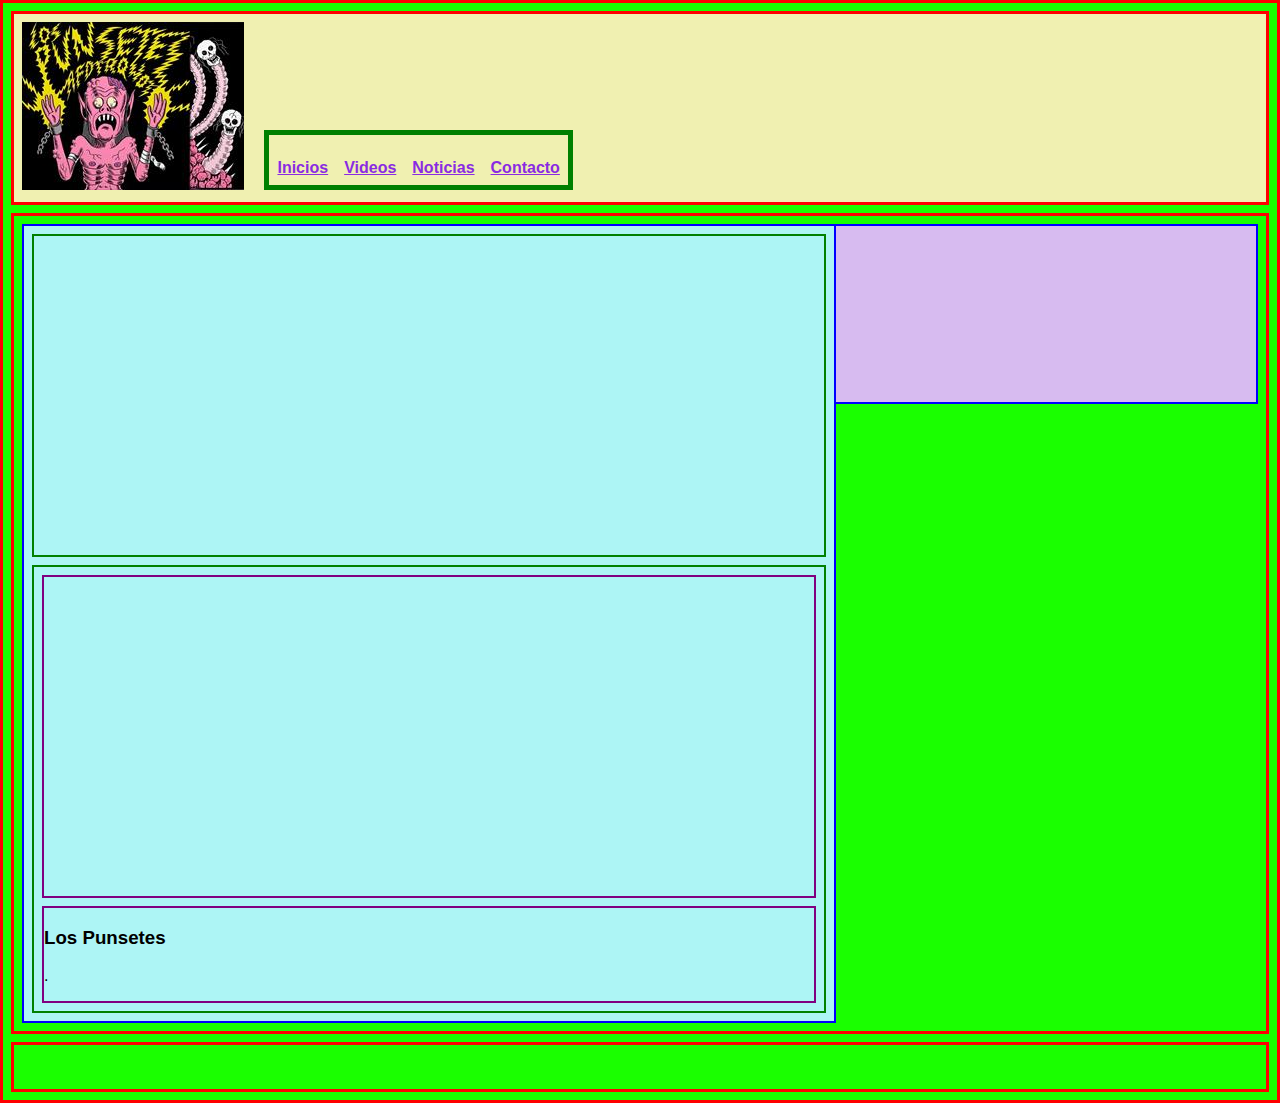
<file: Ejemplo Proyecto/series.html>
<!DOCTYPE html>
<html lang="en">
<head>
    <meta charset="UTF-8">
    <meta name="viewport" content="width=device-width, initial-scale=1, shrink-to-fit=no">
    <link rel="stylesheet" href="css/style.css">
    <title>HUB de Servicios</title>
</head>
<body>
    <header>
        <div class="header-logo"><a href="Index.html"> <img src="imagenes/Logo.jpg" alt=""></a></div>
        <nav class="header-menubar">
            <ul>
                <li><a href="Index.html">Inicios </a></li>
                <li><a href="series.html">Videos</a></li>
                <li><a href="noticias.html">Noticias</a></li>
                <li><a href="contacto.html">Contacto</a></li>
                
            </ul>
        </nav>
    </header>
    <main>
        <div class="contenido-ppal">
            <section class="secciones">
                <iframe width="560" height="315" src="https://www.youtube.com/embed/EtsOTli7vL0?si=H-EajZ5D0DnSLPLM" title="YouTube video player" frameborder="0" allow="accelerometer; autoplay; clipboard-write; encrypted-media; gyroscope; picture-in-picture; web-share" allowfullscreen></iframe>
            </section>
            <section class="secciones">
                <article>
                    <iframe width="560" height="315" src="https://www.youtube.com/embed/AOdVOo8s_ek?si=CjqCOJv0hz8wu8cw" title="YouTube video player" frameborder="0" allow="accelerometer; autoplay; clipboard-write; encrypted-media; gyroscope; picture-in-picture; web-share" allowfullscreen></iframe>

                </article>
                <article>
                    
                    <div>
                        <h3>Los Punsetes </h3>
                        <p>.</p>
                    </div>
                </article>
            </section>
        </div>
        <aside class="contenido-sec">
            </aside>
    </main>
    <footer>

    </footer>
</body>
</html>
</file>
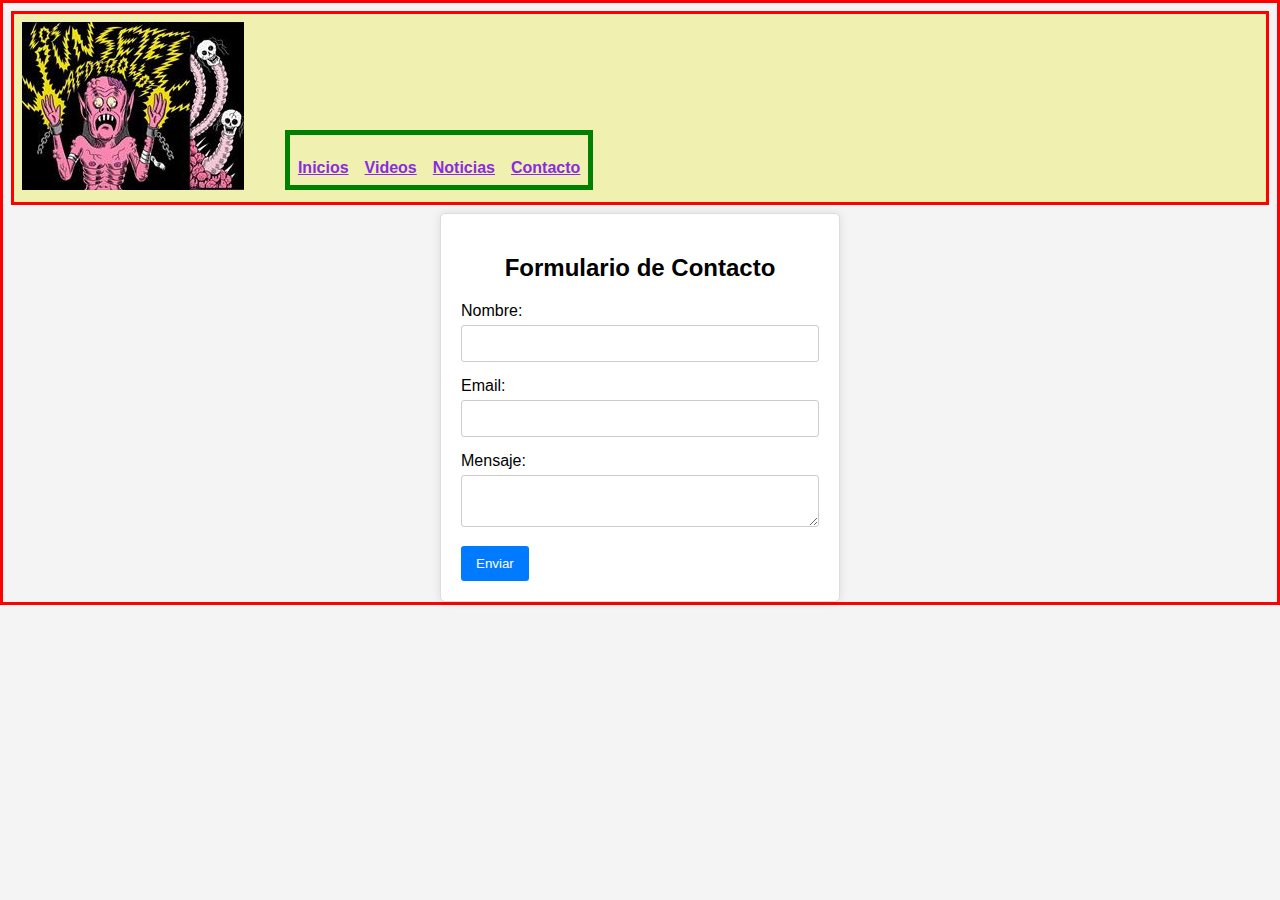
<file: Ejemplo Proyecto/Ejemplo Proyecto/contacto.html>
<!DOCTYPE html>
<html lang="en">
<head>
    <meta charset="UTF-8">
    <meta name="viewport" content="width=device-width, initial-scale=1, shrink-to-fit=no">
    <link rel="stylesheet" href="css/style.css">
    <title>Covers Notables </title>
</head>
<body>
    <header>
        <div class="header-logo"><a href="Index.html"> <img src="imagenes/Logo.jpg" alt=""></a></div>
        <div class="header-logo"></div>
        <nav class="header-menubar">
            <ul>
                <li><a href="Index.html">Inicios </a></li>
                <li><a href="series.html">Videos</a></li>
                <li><a href="noticias.html">Noticias</a></li>
                <li><a href="contacto.html">Contacto</a></li>
                
            </ul>
        </nav>
    </header>
    <form>
   

       <h2>Formulario de Contacto</h2>
    <form id="myForm" onsubmit="return validateForm()">
        <div>
            <label for="nombre">Nombre:</label>
            <input type="text" id="nombre" name="nombre">
            <span id="nombreError" class="error"></span>
        </div>
        <div>
            <label for="email">Email:</label>
            <input type="email" id="email" name="email">
        </div>
        <div>
            <label for="mensaje">Mensaje:</label>
            <textarea id="mensaje" name="mensaje"></textarea>
        </div>
        <div>
            <input type="submit" value="Enviar">
        </div>
    </form>

    <script>
        function validateForm() {
            var nombre = document.getElementById("nombre").value;

            if (nombre == "") {
                document.getElementById("nombreError").innerHTML = "Por favor, ingresa tu nombre.";
                return false;
            } else {
                document.getElementById("nombreError").innerHTML = "";
                // Aquí puedes agregar más validaciones si es necesario
                return true;
            }
        }
    </script>
</body>
</html>
</file>
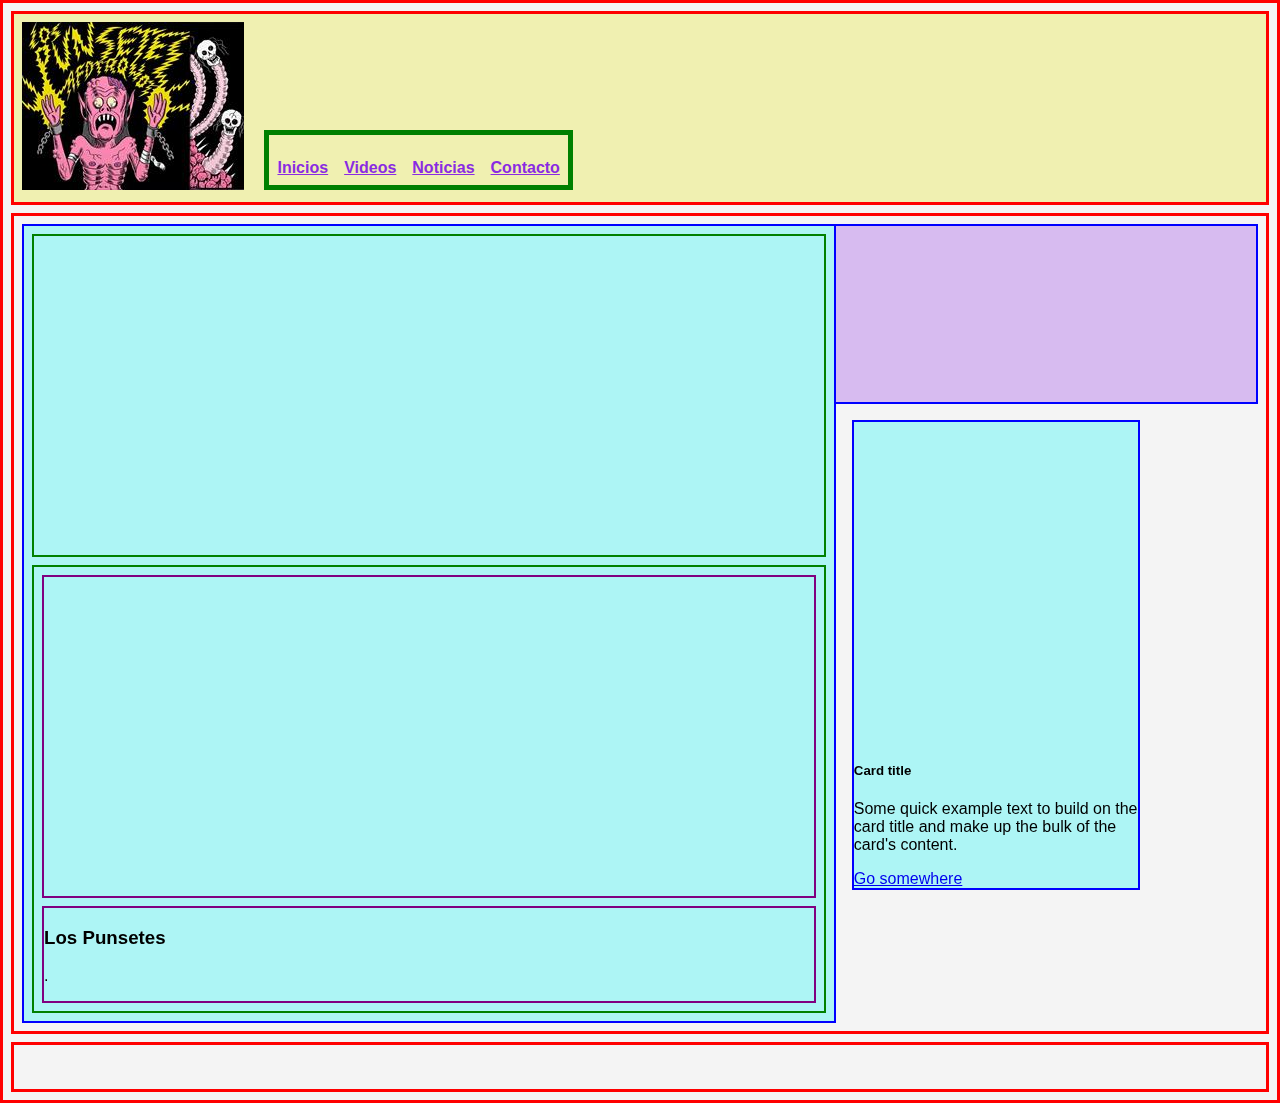
<file: Ejemplo Proyecto/Ejemplo Proyecto/series.html>
<!DOCTYPE html>
<html lang="en">
<head>
    <meta charset="UTF-8">
    <meta name="viewport" content="width=device-width, initial-scale=1, shrink-to-fit=no">
    <link rel="stylesheet" href="css/style.css">
    <title>Covers Notables</title>
    <link href="https://cdn.jsdelivr.net/npm/bootstrap@5.3.2/dist/css/bootstrap.min.css" rel="stylesheet" integrity="sha384-T3c6CoIi6uLrA9TneNEoa7RxnatzjcDSCmG1MXxSR1GAsXEV/Dwwykc2MPK8M2HN" crossorigin="anonymous">


</head>
<body>
    <header>
        <div class="header-logo"><a href="Index.html"> <img src="imagenes/Logo.jpg" alt=""></a></div>
        <nav class="header-menubar">
            <ul>
                <li><a href="Index.html">Inicios </a></li>
                <li><a href="series.html">Videos</a></li>
                <li><a href="noticias.html">Noticias</a></li>
                <li><a href="contacto.html">Contacto</a></li>
                
            </ul>
        </nav>
    </header>
    <main>
        <div class="contenido-ppal">
            <section class="secciones">
                <iframe width="560" height="315" src="https://www.youtube.com/embed/EtsOTli7vL0?si=H-EajZ5D0DnSLPLM" title="YouTube video player" frameborder="0" allow="accelerometer; autoplay; clipboard-write; encrypted-media; gyroscope; picture-in-picture; web-share" allowfullscreen></iframe>
            </section>
            <section class="secciones">
                <article>
                    <iframe width="560" height="315" src="https://www.youtube.com/embed/AOdVOo8s_ek?si=CjqCOJv0hz8wu8cw" title="YouTube video player" frameborder="0" allow="accelerometer; autoplay; clipboard-write; encrypted-media; gyroscope; picture-in-picture; web-share" allowfullscreen></iframe>

                </article>
                <article>
                    
                    <div>
                        <h3>Los Punsetes </h3>
                        <p>.</p>
                    </div>
                </article>
            </section>
        </div>
        <aside class="contenido-sec">
            </aside>

            <div class="card" style="width: 18rem;">

                <iframe width="560" height="315" src="https://www.youtube.com/embed/fK83RbcAlM8?si=t8_J3TGjwnE7Ie_M" title="YouTube video player" frameborder="0" allow="accelerometer; autoplay; clipboard-write; encrypted-media; gyroscope; picture-in-picture; web-share" allowfullscreen></iframe>
                
                <div class="card-body">
                
                <h5 class="card-title">Card title</h5>
                
                <p class="card-text">Some quick example text to build on the card title and make up the bulk of the card's content.</p>
                
                <a href="#" class="btn btn-primary">Go somewhere</a>
                
                </div>
                
                </div>
    </main>
    <footer>

    </footer>
</body>
</html>
</file>
<file: Ejemplo Proyecto/css/style.css>
* {
    padding: 0;
    box-sizing: border-box;
}

html{
    font-size: 1rem;
    height: 100%;

}


body, header, main, footer {
    border: 3px red solid;
    min-height: 50px;
    margin: 0.5rem;
    min-width: 400px;
}
button{
    background-color: red;
    font-size: large;
}

header{
    background: rgb(240, 240, 177);;
    box-shadow: 0 0 1rem rgb(215, 187, 240/50%);
}

body{
    background-color: rgb(249, 216, 222);
    font-family: Arial, Helvetica, sans-serif;
}

main{
    min-height: 100px;
    overflow: auto;
    
}

main>div{
    border: 2px blue solid;
    min-height: 180px;
    margin: 0.5rem;
    height: auto;
    float: left;
    width: 65%;
    background-color: rgb(173, 245, 245);

}

main>aside{
    border: 2px blue solid;
    min-height: 180px;
    min-width: 55%;
    margin: 0.5rem;
    background-color: rgb(215, 187, 240);

}

.secciones{
    border: 2px green solid;
    min-height: 50px;
    margin: 0.5rem;
}

.secciones article{
    border: 2px purple solid;
    margin:0.5rem ;
    min-height: 50px;
}

#gif-ppal{
  
    box-sizing: border-box;
}

/*logo y menu*/
.header-logo {
    width: auto;
    display: inline-block;
    margin: 0.5rem;
}

.header-menubar{
    border: 5px green solid;
    text-shadow: 3px;
    left: auto;
    position:relative;
    top: auto;
    width: auto;
    display: inline-block;
    margin: 0.5rem 0 0 0.5rem;
}


.header-menubar ul {
    list-style:  none;
}

.header-menubar li{
    float: left;
    font-weight: 700;
    text-align: center;
    padding: 0.5rem ;
}

.header-menubar a {
    color: blueviolet;
}

.header-menubar a:hover {
    color: black;
    background-color: yellow;

}

.selector-for-some-widget {
    box-sizing: content-box;
  }

#gif-ppal {
    width: 100%; /* Establece el ancho al 100% del contenedor padre */
    max-width: 400px; /* Establece un ancho máximo opcional */
    /* Otras propiedades de estilo, si es necesario */
}

body {
    font-family: Arial, sans-serif;
    background-color: #f4f4f4;
    margin: 0;
    padding: 0;
}

h2 {
    text-align: center;
    margin-top: 20px;
}

form {
    max-width: 400px;
    margin: 0 auto;
    padding: 20px;
    background-color: #fff;
    border: 1px solid #ddd;
    border-radius: 5px;
    box-shadow: 0 0 10px rgba(0, 0, 0, 0.1);
}

label {
    display: block;
    margin-bottom: 5px;
}

input[type="text"],
input[type="email"],
textarea {
    width: 100%;
    padding: 10px;
    margin-bottom: 15px;
    border: 1px solid #ccc;
    border-radius: 3px;
}

.error {
    color: red;
}

input[type="submit"] {
    background-color: #007bff;
    color: #fff;
    padding: 10px 15px;
    border: none;
    border-radius: 3px;
    cursor: pointer;
}

input[type="submit"]:hover {
    background-color: #0056b3;
}

body {
    font-family: 'Nombre de Fuente', sans-serif;
}


/* Flexbox */

#cajas1{
    width: 80%;
    max-width:1100px;
    margin-left:auto;
    margin-right:auto;
}

.flex-container{
    display:flex;
    flex-direction: row;
    flex-wrap: wrap;
    justify-content: space-between;

    }
    .flex-item{
        padding: 2%;
        background-color: rgb(255, 187, 0);
        margin-bottom: 10px;
        width: 24%;
    }
    /* .flex-container div:last-child{
        width: 100%;
    } */

/* Media Queries
@media disp operador (propiedad:valor){
    --
} 
*/

/* dispositivos pequeños */
@media screen and (min-width:0px) and (max-width:672px){
    
    body{
        background-color: aqua;
    }

    .header{
        flex-direction: column;
    }
    #cajas1{width: 90%;}

    .flex-container{
        flex-direction: column;
        }
        .flex-item{
            width: 100%;
        }
    
}
/* dispositivos medianos */
@media screen and (min-width:673px) and (max-width:990px) {
    body{
        background-color: rgb(4, 0, 255);
    }

    .flex-item{width: 49%;}
}

/* dispositivos grandes */
@media screen and (min-width: 991px) and (max-width: 1296px) {
        body{
        background-color: rgb(26, 255, 0);
    }
}

.advertencia-oculta {
    display: none;
  }
/* Estilo para el contenedor del video */
.video-container {
    position: relative;
    padding-bottom: 56.25%; /* Esto mantiene una relación de aspecto de 16:9 para el contenedor */
    height: 0;
    overflow: hidden;
}

/* Estilo para el video dentro del contenedor */
.video-container iframe {
    position: absolute;
    top: 0;
    left: 0;
    width: 100%;
    height: 100%;
}
</file>
<file: Ejemplo Proyecto/Ejemplo Proyecto/css/style.css>
* {
    padding: 0;
    box-sizing: border-box;
}

html{
    font-size: 1rem;
    height: 100%;

}


body, header, main, footer {
    border: 3px red solid;
    min-height: 50px;
    margin: 0.5rem;
    min-width: 400px;
}

header{
    background: rgb(240, 240, 177);;
    box-shadow: 0 0 1rem rgb(215, 187, 240/50%);
}

body{
    background-color: rgb(249, 216, 222);
    font-family: Arial, Helvetica, sans-serif;
}

main{
    min-height: 100px;
    overflow: auto;
    
}

main>div{
    border: 2px blue solid;
    min-height: 180px;
    margin: 0.5rem;
    height: auto;
    float: left;
    width: 65%;
    background-color: rgb(173, 245, 245);

}

main>aside{
    border: 2px blue solid;
    min-height: 180px;
    min-width: 55%;
    margin: 0.5rem;
    background-color: rgb(215, 187, 240);

}

.secciones{
    border: 2px green solid;
    min-height: 50px;
    margin: 0.5rem;
}

.secciones article{
    border: 2px purple solid;
    margin:0.5rem ;
    min-height: 50px;
}

#gif-ppal{
  
    box-sizing: border-box;
}

/*logo y menu*/
.header-logo {
    width: auto;
    display: inline-block;
    margin: 0.5rem;
}

.header-menubar{
    border: 5px green solid;
    text-shadow: 3px;
    left: auto;
    position:relative;
    top: auto;
    width: auto;
    display: inline-block;
    margin: 0.5rem 0 0 0.5rem;
}


.header-menubar ul {
    list-style:  none;
}

.header-menubar li{
    float: left;
    font-weight: 700;
    text-align: center;
    padding: 0.5rem ;
}

.header-menubar a {
    color: blueviolet;
}

.header-menubar a:hover {
    color: black;
    background-color: yellow;

}

.selector-for-some-widget {
    box-sizing: content-box;
  }

#gif-ppal {
    width: 100%; /* Establece el ancho al 100% del contenedor padre */
    max-width: 400px; /* Establece un ancho máximo opcional */
    /* Otras propiedades de estilo, si es necesario */
}

body {
    font-family: Arial, sans-serif;
    background-color: #f4f4f4;
    margin: 0;
    padding: 0;
}

h2 {
    text-align: center;
    margin-top: 20px;
}

form {
    max-width: 400px;
    margin: 0 auto;
    padding: 20px;
    background-color: #fff;
    border: 1px solid #ddd;
    border-radius: 5px;
    box-shadow: 0 0 10px rgba(0, 0, 0, 0.1);
}

label {
    display: block;
    margin-bottom: 5px;
}

input[type="text"],
input[type="email"],
textarea {
    width: 100%;
    padding: 10px;
    margin-bottom: 15px;
    border: 1px solid #ccc;
    border-radius: 3px;
}

.error {
    color: red;
}

input[type="submit"] {
    background-color: #007bff;
    color: #fff;
    padding: 10px 15px;
    border: none;
    border-radius: 3px;
    cursor: pointer;
}

input[type="submit"]:hover {
    background-color: #0056b3;
}
</file>
